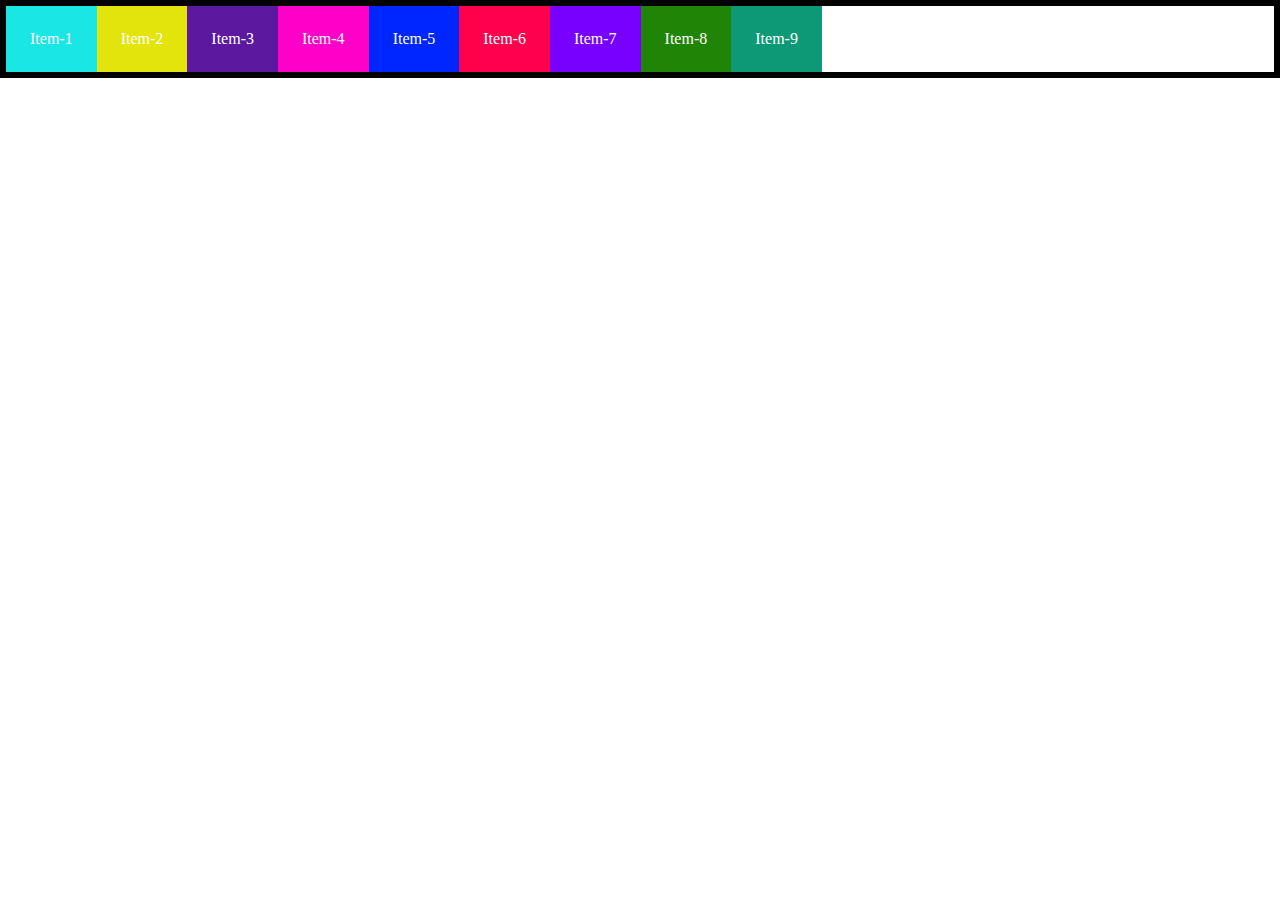
<file: flexbox/index.html>
<!DOCTYPE html>
<html lang="en">
<head>
    <meta charset="UTF-8">
    <meta name="viewport" content="width=device-width, initial-scale=1.0">
    <meta http-equiv="X-UA-Compatible" content="ie=edge">
    <title>display</title>
    <link rel="stylesheet" href="style.css">
</head>
<body>
    <div class="container">
        <div class="flexitem item-1" >Item-1</div>
        <div class="flexitem item-2">Item-2</div>
        <div class="flexitem item-3">Item-3</div>
        <div class="flexitem item-4">Item-4</div>
        <div class="flexitem item-5">Item-5</div>
        <div class="flexitem item-6">Item-6</div>
        <div class="flexitem item-7">Item-7</div>
        <div class="flexitem item-8">Item-8</div>
        <div class="flexitem item-9">Item-9</div>
    </div>
</body>
</html>
</file>
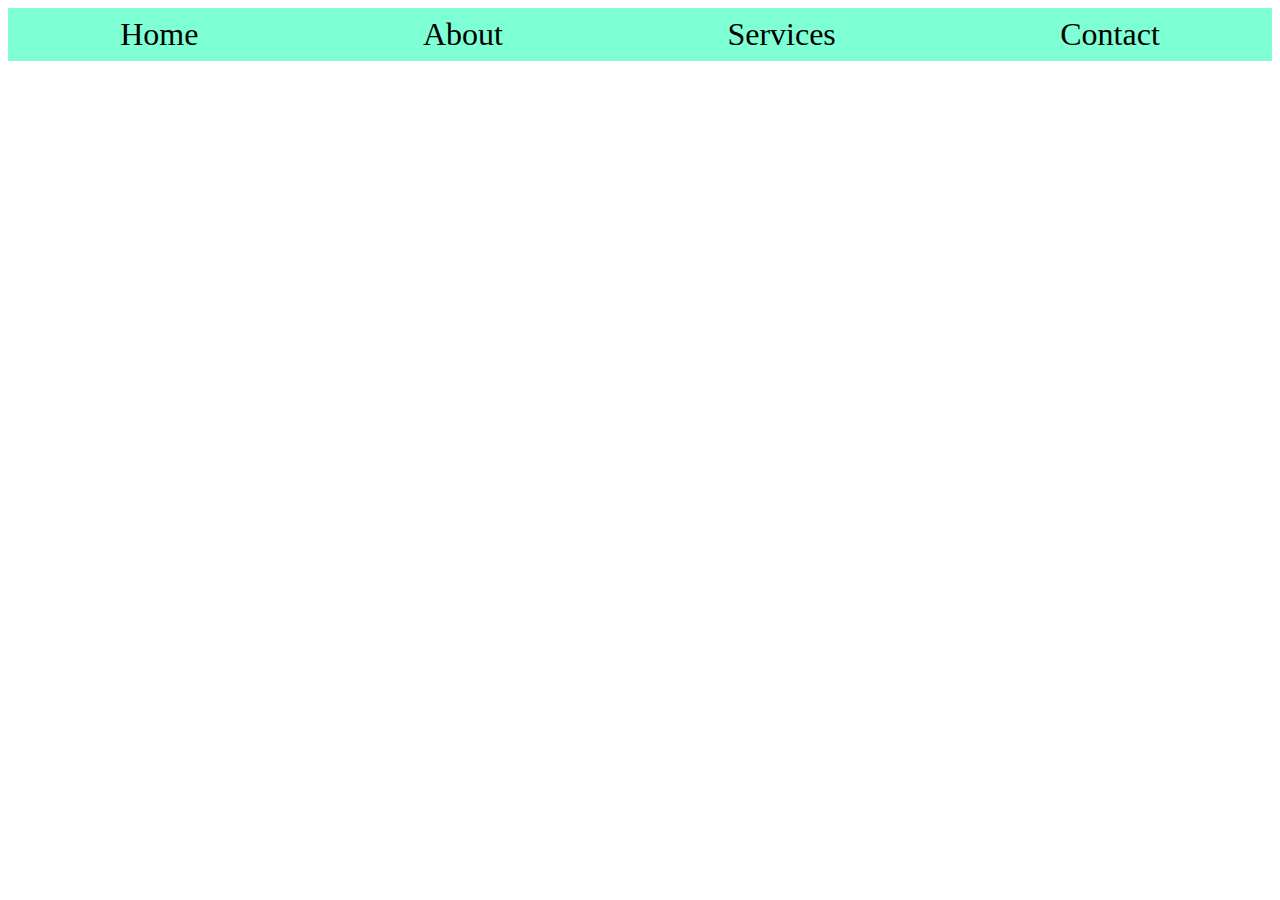
<file: flexbox/2_resonsive-navbar/index.html>
<!DOCTYPE html>
<html lang="en">
<head>
    <meta charset="UTF-8">
    <meta name="viewport" content="width=device-width, initial-scale=1.0">
    <meta http-equiv="X-UA-Compatible" content="ie=edge">
    <title>Document</title>
    <link rel="stylesheet" href="style.css">
</head>
<body>
    <nav>
        <ul>
            <li>Home</li>
            <li>About</li>
            <li>Services</li>
            <li>Contact</li>
        </ul>
    </nav>
</body>
</html>
</file>
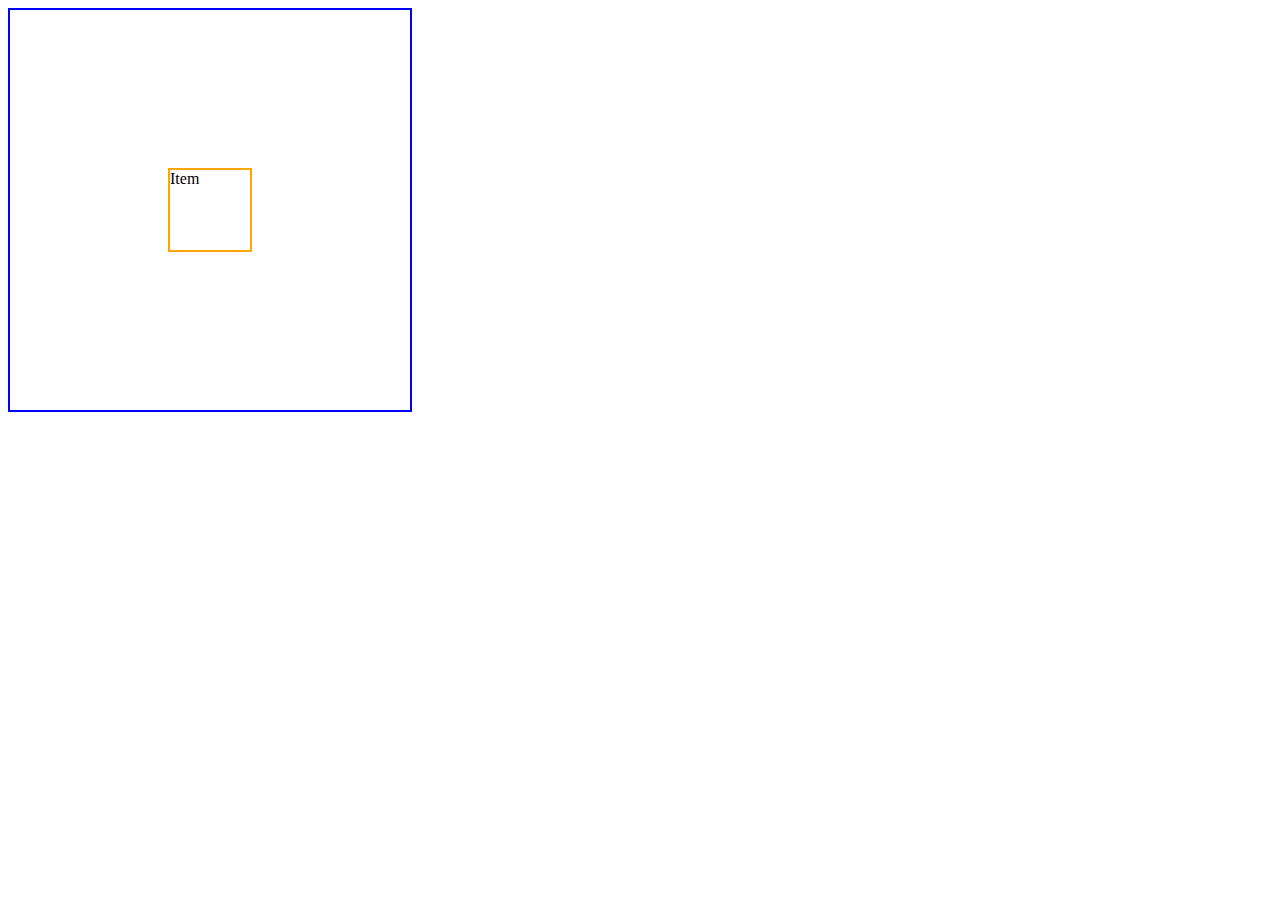
<file: flexbox/3_centering-item/index.html>
<!DOCTYPE html>
<html lang="en">
<head>
    <meta charset="UTF-8">
    <meta name="viewport" content="width=device-width, initial-scale=1.0">
    <meta http-equiv="X-UA-Compatible" content="ie=edge">
    <title>Centering Items</title>
    <link rel="stylesheet" href="style.css">
</head>
<body>
    <div class="container">
        <div class="item"> 
            Item
        </div>
    </div>
</body>
</html>
</file>
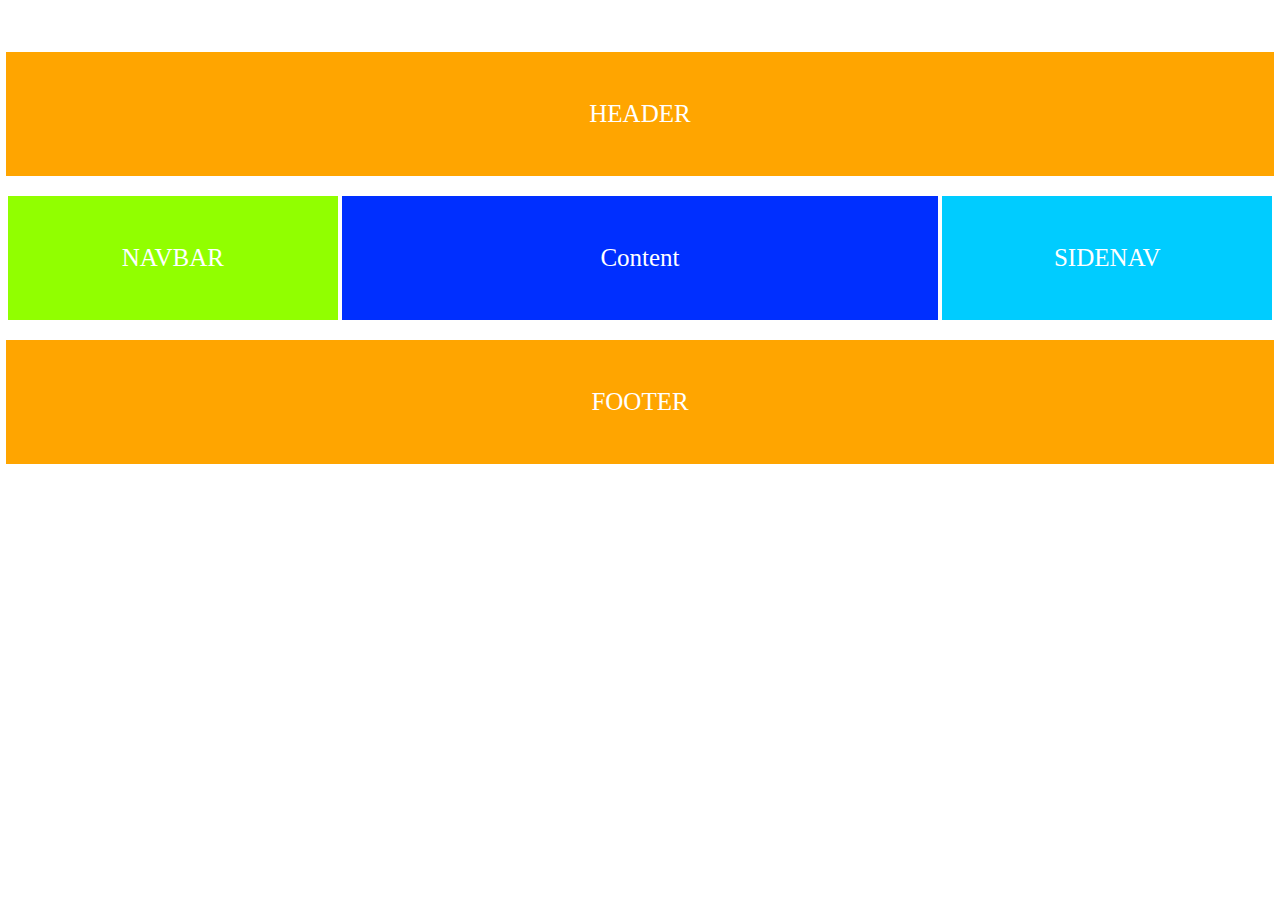
<file: flexbox/4_holy_grial_layout/index.html>
<!DOCTYPE html>
<html lang="en">
<head>
    <meta charset="UTF-8">
    <meta name="viewport" content="width=device-width, initial-scale=1.0">
    <meta http-equiv="X-UA-Compatible" content="ie=edge">
    <title>Layout</title>
    <link rel="stylesheet" href="style.css">
</head>
<body>
<header class="flex-header">
    HEADER
</header>
<main class="flex-main">
    <nav class="flex-nav">
        NAVBAR
    </nav>
    <article class="flex-article">
        Content
    </article>
    <aside class="flex-aside">
        SIDENAV
    </aside>
</main>
<footer class="flex-footer">
    FOOTER
</footer>
</body>
</html>
</file>
<file: flexbox/style.css>
body {
    margin: 0;
}

.container {
border: solid 6px black;
display: flex;
/* height:800px; */
}

.flexitem {
    color: white;
    padding: 1.5rem;
    font-size: 1rem;
    text-align: center;

}
.item-1 {
    background-color: rgb(27, 230, 230);
}
.item-2 {
    background-color:rgb(228, 228, 13);
}
.item-3 {
    background-color:rgb(92, 25, 160);
}
.item-4 {
    background-color:rgb(255, 0, 200);
}
.item-5 {
    background-color:rgb(0, 38, 255);
}
.item-6 {
    background-color:rgb(255, 0, 76);
}
.item-7 {
    background-color:rgb(119, 0, 255);
}.item-8 {
    background-color:rgb(32, 133, 7);
}
.item-9 {
    background-color:rgb(13, 153, 118);
}
</file>
<file: flexbox/2_resonsive-navbar/style.css>
nav {
    background-color: aquamarine;
    font-size: 2rem;
}
nav ul {
    list-style: none;
    display: flex;
    justify-content: space-evenly;
    flex-wrap: wrap;
    padding: 0;
    margin: 0;
    
}
nav ul li {
  cursor: pointer;
  padding: 0.5rem;
  flex-grow: 1;
  text-align: center;
}

nav ul li:hover{
     background-color: black;
     color: beige;
}

@media all and (max-width:500px){
 nav ul {
    flex-direction: column;
   
}
}
</file>
<file: flexbox/3_centering-item/style.css>
.container {
height: 400px;
width: 400px;
border: 2px solid  blue;
display: flex;
justify-content: center;
align-items: center;
}

.item {
    height: 80px;
    width: 80px;
    border: 2px solid orange;
    }
</file>
<file: flexbox/4_holy_grial_layout/style.css>
* {
    margin:2px;
} 
body {
    font-size: 25px;
    color: white;
    text-align: center;
    display: flex;
    flex-direction: column;

}
.flex-main {
    display: flex;
   }
.flex-header {
    background-color: orange;
    margin-top: 3rem;
    padding:3rem;
}
.flex-nav {
    background-color: rgb(145, 255, 0);
    margin-top: 1rem;
    padding:3rem;
    flex: 1 1 100px;
}
.flex-article {
    background-color: rgb(0, 47, 255);
    margin-top: 1rem;
    padding:3rem;
    flex: 3 1 100px;
}
.flex-aside {
    background-color: rgb(0, 204, 255);
    margin-top: 1rem;
    padding:3rem;
    flex: 1 1 100px;
}
.flex-footer {
    background-color: orange;
  
    margin-top: 1rem;
    padding:3rem;
  
}
 @media all and (max-width:540px){
     .flex-main{
         flex-direction: column;
     }
 }
</file>
